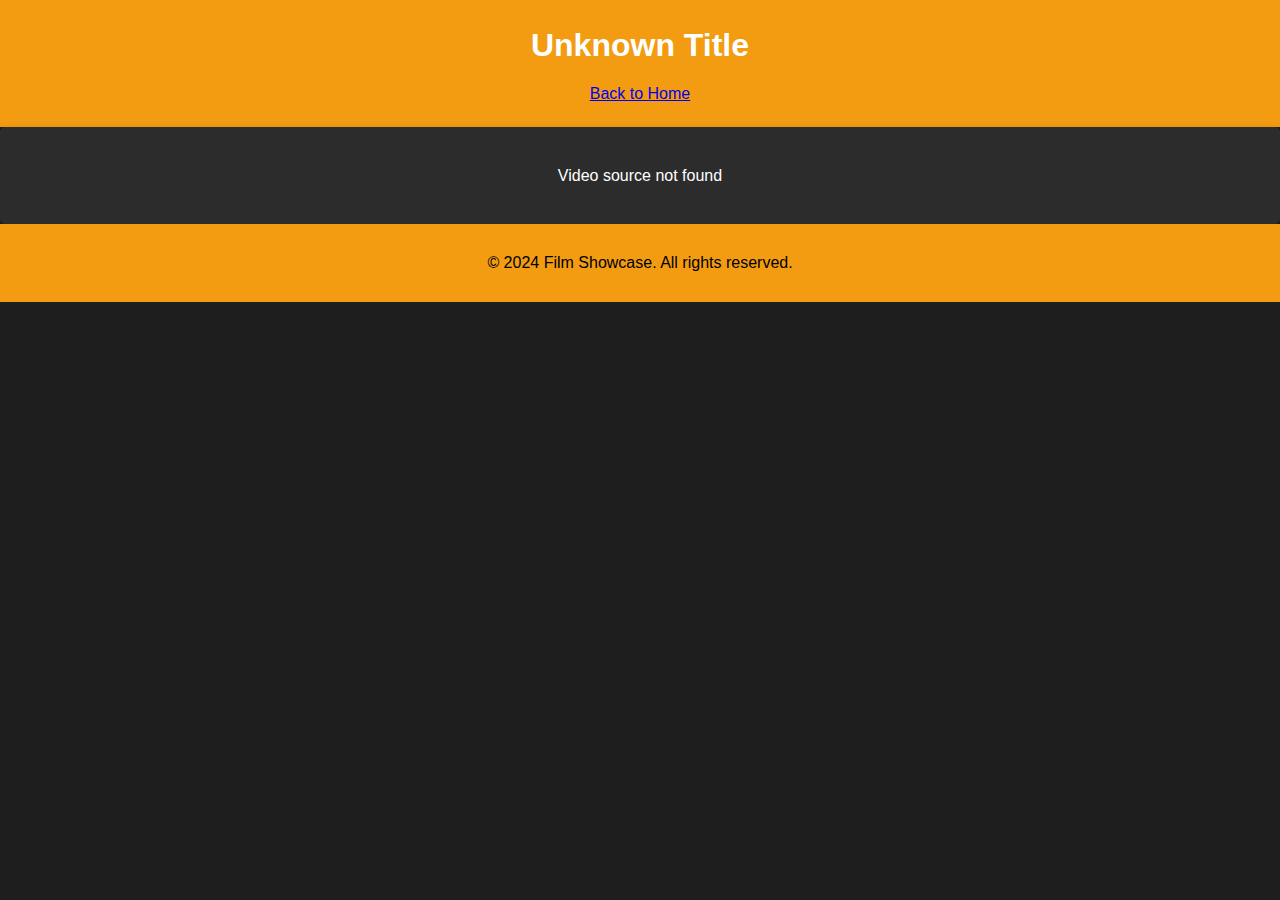
<file: player.html>
<!DOCTYPE html>
<html lang="en">

<head>
  <meta charset="UTF-8">
  <meta name="viewport" content="width=device-width, initial-scale=1.0">
  <title>Player</title>
  <link rel="stylesheet" href="style.css">
</head>

<body>
  <header>
    <h1 id="video-title">Loading...</h1>
    <a href="index.html" class="back-button">Back to Home</a>
  </header>

  <main id="video-container">
    <!-- Video akan dimuat di sini -->
  </main>

  <footer>
    <p>&copy; 2024 Film Showcase. All rights reserved.</p>
  </footer>

  <script>
    // Fungsi untuk mendapatkan parameter dari URL
    function getQueryParam(param) {
      const urlParams = new URLSearchParams(window.location.search);
      return urlParams.get(param);
    }

    // Ambil parameter dari URL
    const title = getQueryParam('title');
    const source = getQueryParam('source');

    // Set judul video
    const videoTitle = document.getElementById('video-title');
    videoTitle.textContent = title || 'Unknown Title';

    // Render video
    const videoContainer = document.getElementById('video-container');
    if (source) {
      let videoElement;

      if (source.includes("youtube.com")) {
        // YouTube Video
        videoElement = document.createElement('iframe');
        videoElement.src = source + '?autoplay=1';
        videoElement.width = '100%';
        videoElement.height = '400';
        videoElement.frameBorder = '0';
        videoElement.allow = 'accelerometer; autoplay; clipboard-write; encrypted-media; gyroscope; picture-in-picture';
        videoElement.allowFullscreen = true;
      } else {
        // Video Lokal
        videoElement = document.createElement('video');
        videoElement.src = source;
        videoElement.controls = true;
        videoElement.autoplay = true;
        videoElement.style.width = '100%';
        videoElement.style.borderRadius = '5px';
      }

      videoContainer.appendChild(videoElement);
    } else {
      videoContainer.innerHTML = '<p>Video source not found</p>';
    }
  </script>
</body>

</html>
</file>
<file: style.css>
/* Reset dasar */
* {

  box-sizing: border-box;
}

body {
  font-family: Arial, sans-serif;
  background-color: #1e1e1e;
  /* Latar belakang gelap */
  flex-direction: column;
  color: #fff;
  /* Teks putih */
  line-height: 1.6;
  min-height: 100vh;
  margin: 0;
  padding: 0;
}

.search-container {
  text-align: center;
  margin: 20px;
}

.search-container input[type="text"] {
  width: 300px;
  padding: 10px;
  border: 1px solid #ccc;
  border-radius: 4px;
}

.search-container button {
  padding: 10px 15px;
  background-color: #007BFF;
  color: white;
  border: none;
  border-radius: 4px;
  cursor: pointer;
}

.search-container button:hover {
  background-color: #0056b3;
}

header {
  background-color: #f39c12;
  /* Warna header oranye */
  padding: 20px;
  display: flex;
    flex-direction: column;
    justify-content: center;
    align-items: center;
    /* Menempatkan konten ke tengah */
    text-align: center;
}

header h1 {
  margin: 0;
  font-size: 2rem;
  color: #fff;
  margin-bottom: 10px;
}

/* Daftar Film */
.container {
  padding: 20px;
  display: grid;
  grid-template-columns: repeat(auto-fit, minmax(300px, 1fr));
  gap: 20px;
  justify-items: center;
  flex-wrap: wrap;
}

/* Pemutar Video */
#video-container {
  display: flex;
  justify-content: center;
  align-items: center;
  max-width: 100%;
  /* Max-width untuk memastikan responsif */
  padding: 20px;
  margin: 0 auto;
  background-color: #2c2c2c;
  border-radius: 5px;
  box-shadow: 0 4px 8px rgba(0, 0, 0, 0.3);
}

#video-container iframe,
#video-container video {
  width: 100%;
  /* Ukuran video fleksibel */
  height: auto;
  /* Proporsional */
  max-width: 1280px;
  /* Batas maksimal lebar */
  max-height: 720px;
  /* Batas maksimal tinggi */
  border-radius: 5px;
}

.movie-item {
  background-color: #2c2c2c;
  padding: 15px;
  border-radius: 5px;
  text-align: center;
  box-shadow: 0 4px 8px rgba(0, 0, 0, 0.2);
  transition: transform 0.2s ease-in-out;
  max-width: 1280px;
  overflow: hidden;
  flex-grow: 1;
  /* Batas maksimal untuk container thumbnail */
}

.movie-item:hover {
  transform: scale(1.05);
}

.movie-item h2 {
  margin: 10px 0;
  font-size: 1.2rem;
  color: #f39c12;
}

/* Gaya Thumbnail */
.movie-item img {
  width: 100%;
  max-width: 1280px;
  /* Thumbnail tidak akan melebihi ukuran ini */
  height: auto;
  /* Proporsi gambar tetap */
  aspect-ratio: 16 / 9;
  /* Pastikan rasio 1280x720 (16:9) */
  border-radius: 5px;
  cursor: pointer;
  transition: transform 0.3s ease-in-out;
}

.movie-item img:hover {
  transform: scale(1.1);
}

/* Responsif untuk layar kecil */
@media (max-width: 768px) {
  .movie-item img {
    width: 100%;
    /* Buat thumbnail memenuhi layar lebih kecil */
  }
}

footer {
  background-color: #f39c12;
  color: black;
  padding: 10px;
  display: flex;
  justify-content: center;
  align-items: center;
  text-align: center;
}
</file>
